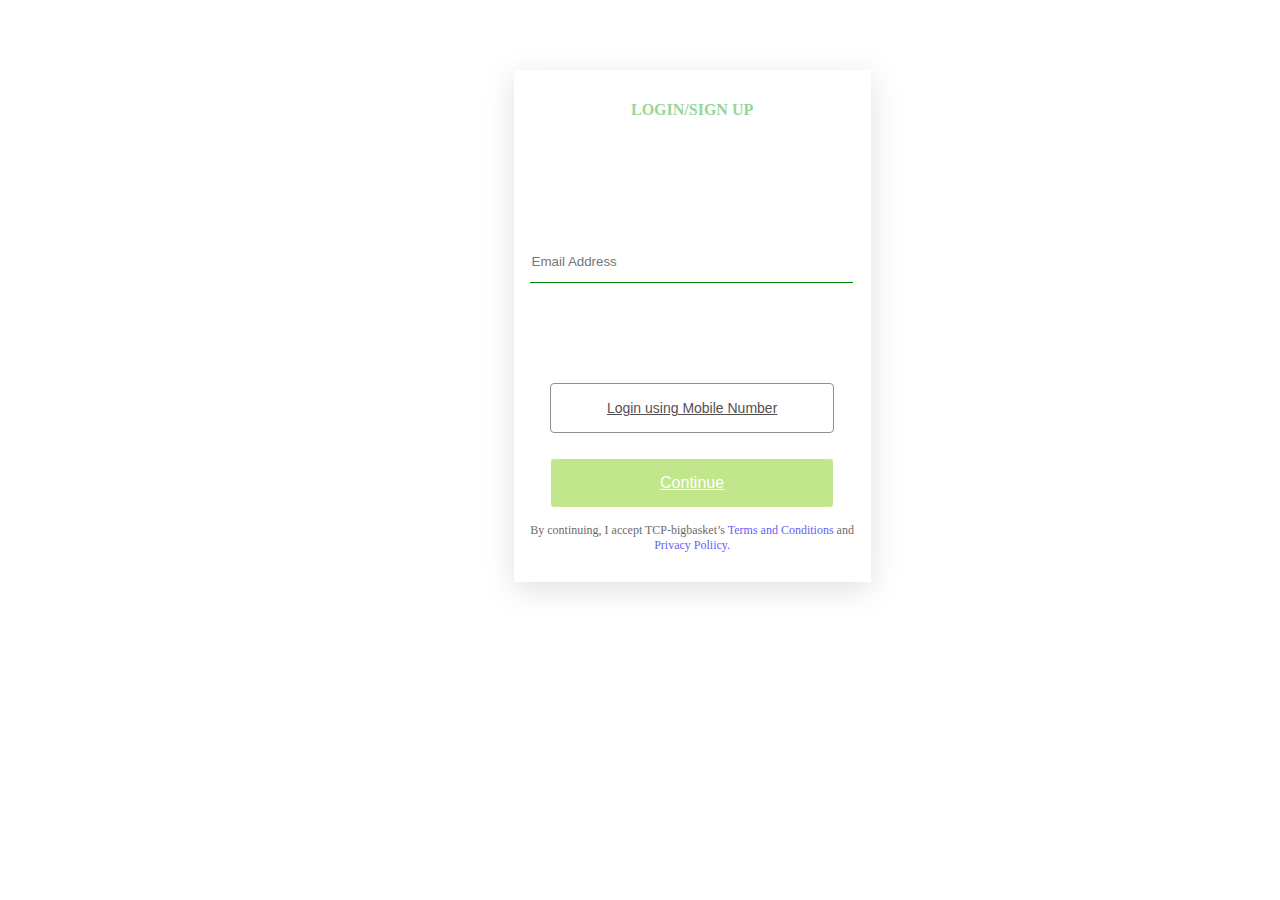
<file: email.html>
<!DOCTYPE html>
<html lang="en">
<head>
            <meta charset="UTF-8">
            <meta http-equiv="X-UA-Compatible" content="IE=edge">
            <meta name="viewport" content="width=device-width, initial-scale=1.0">
            <title>Document</title>
            <link rel="stylesheet" href="email.css">
</head>
<body>
            <form>
               <div id="login">
                           
             <h4 id="text">LOGIN/SIGN UP</h4> 
             <input type="text" id="number" placeholder="Email Address" name="" value="">
                
              <button id="box"><a href='/login' id='colour'>Login using Mobile Number</a></button>
              <button id="done"><a href='/mob'>Continue</a></button>
              <p id="para1">By continuing, I accept TCP-bigbasket’s <span>Terms and Conditions </span>and <span>Privacy Poliicy.</span></p>
              
              
              </div>
            </form>
       
</body>
</html>
</file>
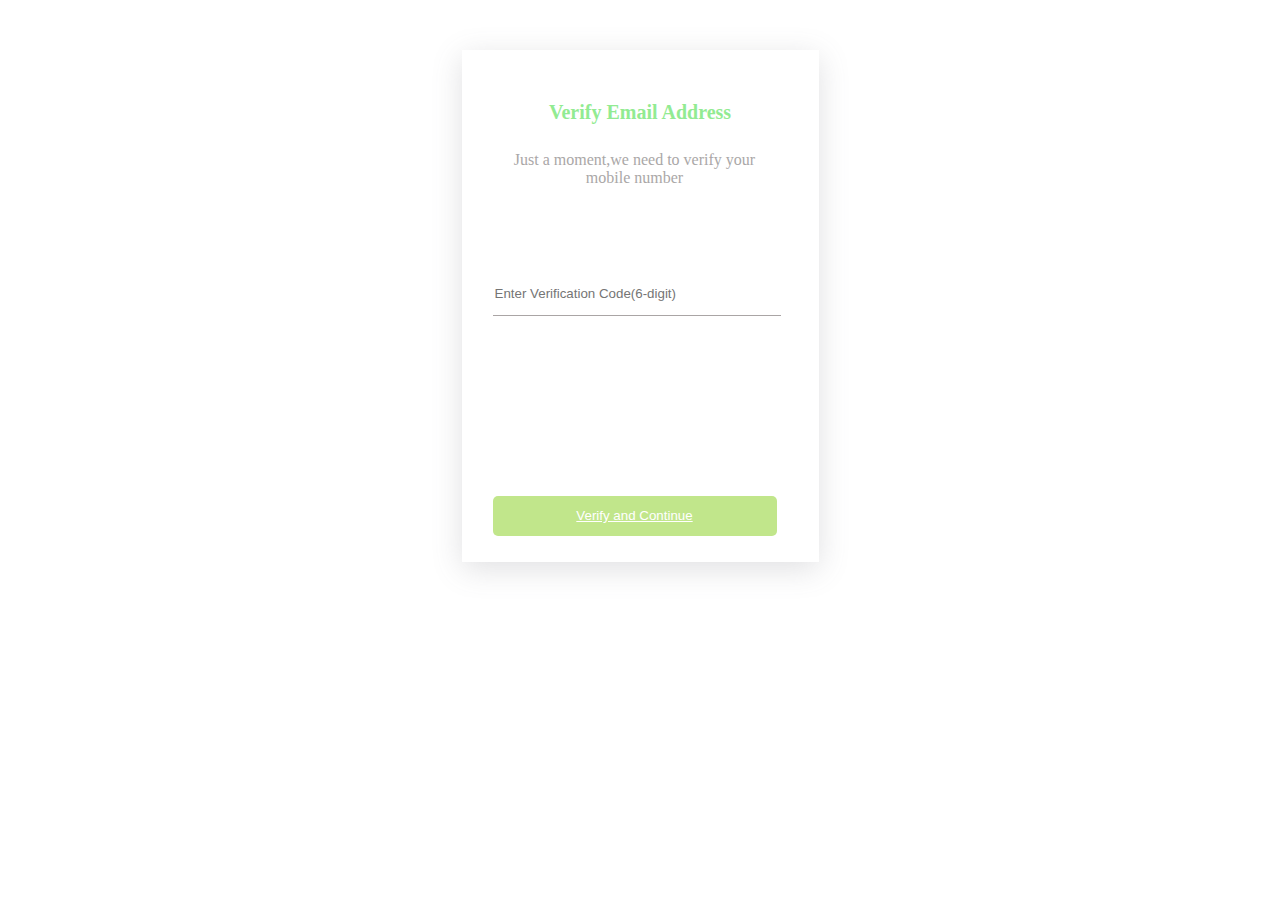
<file: mob.html>
<!DOCTYPE html>
<html lang="en">
<head>
            <meta charset="UTF-8">
            <meta http-equiv="X-UA-Compatible" content="IE=edge">
            <meta name="viewport" content="width=device-width, initial-scale=1.0">
            <title>Document</title>
            <link rel="stylesheet" href="emob.css">
</head>
<body>
          <form>
            
                      <div id="box">
                        <h4 id="verify">Verify Email Address</h4>
                        <p id="para">Just a moment,we need to verify your mobile number</p>
                        <input type="text" id="btn" placeholder="Enter Verification Code(6-digit)">
                        
                        
                        <button id="btn3"><a href='/homepage'>Verify and Continue</a></button>
                      </div>
          </form>
</body>
</html>
</file>
<file: email.css>
#login{
    height: 510px;
    width: 355px;
    border: 1px solid white;
    margin-left: 40%;
     box-shadow: rgba(100, 100, 111, 0.2) 0px 7px 29px 0px;;
     margin-top: 70px;
    }
    #text{
    color: rgb(152, 214, 152);
    text-align: center;
    margin-top: 30px
    }
    #number{
                height: 40px;
                width: 90%;
                margin-top: 100px;
                border: none;
                outline: none;
                margin-left: 15px;
                overflow: hidden;
                border-bottom: 1px solid green;
    }
    
    #box{
    margin-top: 100px;
    margin-left: 10%;
    height: 50px;
    width: 80%;
    margin-right: 20px;
    background-color: white;
    border:1px solid rgb(148, 139, 139);
    border-radius: 4px;
    font-size: 14px;
    color: rgb(121, 118, 118);
    cursor: pointer;
    
    }
    
    
    #done{
                margin-top: 25px;
                margin-left: 10%;
                height: 50px;
                width: 80%;
                margin-right: 20px;
                background-color:#c1e68b;
                border: 1px solid white;
                color: white;
                font-size: 16px;
                border-radius: 4px;
                cursor: pointer;    
    }
    #para1{
                font-size: 12px;
                text-align: center;
                color: rgb(112, 105, 105);
                margin-top: 15px;
    }
    #box2{
                height:440px;
                width: 280px;
                border: 1px solid black;
                margin-left: 110%;
                
    }
    span{
                color: rgb(95, 95, 243);
    }
    a{
                color: white;
    }
    #colour{
                color: rgb(85, 80, 80);
                
    }
</file>
<file: emob.css>
#box{
    height: 510px;
    width: 355px;
    border: 1px solid white;
    margin: auto;
    margin-top: 50px;
    box-shadow: rgba(100, 100, 111, 0.2) 0px 7px 29px 0px;
}
#verify{
    color: rgb(146, 235, 146);
    margin-top: 50px;
    text-align: center;
    font-size: 20px;
}
#para{
    text-align: center;
    width: 80%;
    margin-left: 30px;
    color: rgb(170, 167, 167);

}
#btn{
    height: 40px;
    width: 80%;
    margin-top: 70px;
    margin-left: 30px;

    border: none;
    outline: none;
    border-bottom: 1px solid rgb(170, 165, 165);
}
#btn2{
    width: 25%;
    text-align: center;
    margin-left: 120px;
    margin-top: 40px;
    border-radius: 4px;
    border: 1px solid rgb(175, 170, 170);
    font-size: 12px;
    cursor: pointer;

}
#btn3{
    height: 40px;
    width: 80%;
    margin-left: 30px;
    text-align: center;
    margin-top: 180px;
    background-color:#c1e68b;
    border: none;
    border-radius: 5px;
    color: white;
    cursor: pointer;
}
a{
    color: white;
}
</file>
